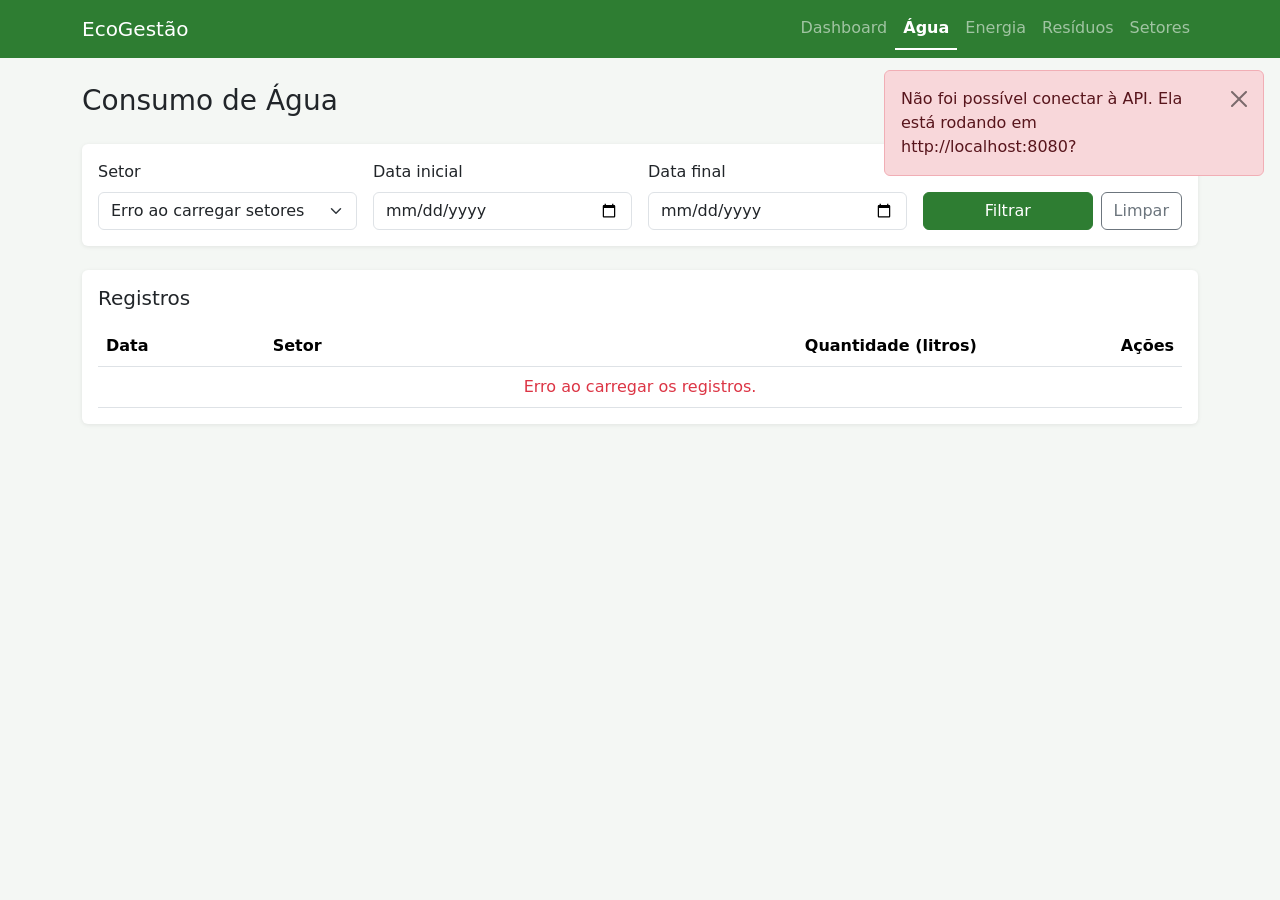
<file: src/main/resources/static/agua.html>
<!DOCTYPE html>
<html lang="pt-BR">
<head>
  <meta charset="UTF-8">
  <meta name="viewport" content="width=device-width, initial-scale=1.0">
  <title>Consumo de Água | EcoGestão</title>
  <link href="https://cdn.jsdelivr.net/npm/bootstrap@5.3.3/dist/css/bootstrap.min.css" rel="stylesheet">
  <link href="css/style.css" rel="stylesheet">
</head>
<body data-modulo="agua" data-unidade="litros">

  <nav class="navbar navbar-expand-lg navbar-dark navbar-eco">
    <div class="container">
      <a class="navbar-brand" href="index.html">EcoGestão</a>
      <button class="navbar-toggler" type="button" data-bs-toggle="collapse" data-bs-target="#menu">
        <span class="navbar-toggler-icon"></span>
      </button>
      <div class="collapse navbar-collapse" id="menu">
        <ul class="navbar-nav ms-auto">
          <li class="nav-item"><a class="nav-link" href="index.html">Dashboard</a></li>
          <li class="nav-item"><a class="nav-link" href="agua.html">Água</a></li>
          <li class="nav-item"><a class="nav-link" href="energia.html">Energia</a></li>
          <li class="nav-item"><a class="nav-link" href="residuos.html">Resíduos</a></li>
          <li class="nav-item"><a class="nav-link" href="setores.html">Setores</a></li>
        </ul>
      </div>
    </div>
  </nav>

  <div id="alertas"></div>

  <main class="container my-4">
    <div class="d-flex flex-wrap justify-content-between align-items-center gap-2 mb-4">
      <h1 class="h3 mb-0">Consumo de Água</h1>
      <button class="btn btn-eco" id="btn-novo">Novo registro</button>
    </div>

    <!-- Filtros -->
    <div class="card mb-4">
      <div class="card-body">
        <form id="form-filtros" class="row g-3 align-items-end">
          <div class="col-md-3">
            <label for="filtro-setor" class="form-label">Setor</label>
            <select class="form-select" id="filtro-setor"></select>
          </div>
          <div class="col-6 col-md-3">
            <label for="filtro-inicio" class="form-label">Data inicial</label>
            <input type="date" class="form-control" id="filtro-inicio">
          </div>
          <div class="col-6 col-md-3">
            <label for="filtro-fim" class="form-label">Data final</label>
            <input type="date" class="form-control" id="filtro-fim">
          </div>
          <div class="col-md-3 d-flex gap-2">
            <button type="submit" class="btn btn-eco flex-fill">Filtrar</button>
            <button type="button" class="btn btn-outline-secondary" id="btn-limpar">Limpar</button>
          </div>
        </form>
      </div>
    </div>

    <!-- Tabela -->
    <div class="card">
      <div class="card-body">
        <div class="d-flex justify-content-between align-items-center mb-3">
          <h2 class="h5 mb-0">Registros</h2>
          <small class="text-muted" id="total-registros"></small>
        </div>
        <div class="table-responsive">
          <table class="table table-hover align-middle mb-0">
            <thead>
              <tr>
                <th>Data</th>
                <th>Setor</th>
                <th class="text-end">Quantidade (litros)</th>
                <th class="text-end">Ações</th>
              </tr>
            </thead>
            <tbody id="tabela-registros">
              <tr><td colspan="4" class="estado-vazio">Carregando...</td></tr>
            </tbody>
          </table>
        </div>
      </div>
    </div>
  </main>

  <!-- Modal de cadastro/edição -->
  <div class="modal fade" id="modal-registro" tabindex="-1" aria-hidden="true">
    <div class="modal-dialog">
      <form class="modal-content" id="form-registro" novalidate>
        <div class="modal-header">
          <h2 class="modal-title h5" id="titulo-modal">Novo registro</h2>
          <button type="button" class="btn-close" data-bs-dismiss="modal" aria-label="Fechar"></button>
        </div>
        <div class="modal-body">
          <input type="hidden" id="registro-id">
          <div class="mb-3">
            <label for="registro-setor" class="form-label">Setor *</label>
            <select class="form-select" id="registro-setor" required></select>
            <div class="invalid-feedback">Escolha um setor.</div>
          </div>
          <div class="mb-3">
            <label for="registro-data" class="form-label">Data *</label>
            <input type="date" class="form-control" id="registro-data" required>
            <div class="invalid-feedback">Informe uma data que não seja futura.</div>
          </div>
          <div class="mb-3">
            <label for="registro-quantidade" class="form-label">Quantidade (litros) *</label>
            <input type="number" class="form-control" id="registro-quantidade" min="0.01" step="0.01" required>
            <div class="invalid-feedback">A quantidade deve ser maior que zero.</div>
          </div>
        </div>
        <div class="modal-footer">
          <button type="button" class="btn btn-outline-secondary" data-bs-dismiss="modal">Cancelar</button>
          <button type="submit" class="btn btn-eco" id="btn-salvar">Salvar</button>
        </div>
      </form>
    </div>
  </div>

  <!-- Modal de confirmação de exclusão -->
  <div class="modal fade" id="modal-excluir" tabindex="-1" aria-hidden="true">
    <div class="modal-dialog modal-dialog-centered">
      <div class="modal-content">
        <div class="modal-header">
          <h2 class="modal-title h5">Excluir registro?</h2>
          <button type="button" class="btn-close" data-bs-dismiss="modal" aria-label="Fechar"></button>
        </div>
        <div class="modal-body">
          <p class="mb-1">Esta ação não pode ser desfeita.</p>
          <p class="fw-semibold mb-0" id="texto-excluir"></p>
        </div>
        <div class="modal-footer">
          <button type="button" class="btn btn-outline-secondary" data-bs-dismiss="modal">Cancelar</button>
          <button type="button" class="btn btn-danger" id="btn-confirmar-excluir">Excluir</button>
        </div>
      </div>
    </div>
  </div>

  <script src="https://cdn.jsdelivr.net/npm/bootstrap@5.3.3/dist/js/bootstrap.bundle.min.js"></script>
  <script src="js/api.js"></script>
  <script src="js/utils.js"></script>
  <script src="js/consumo.js"></script>
</body>
</html>
</file>
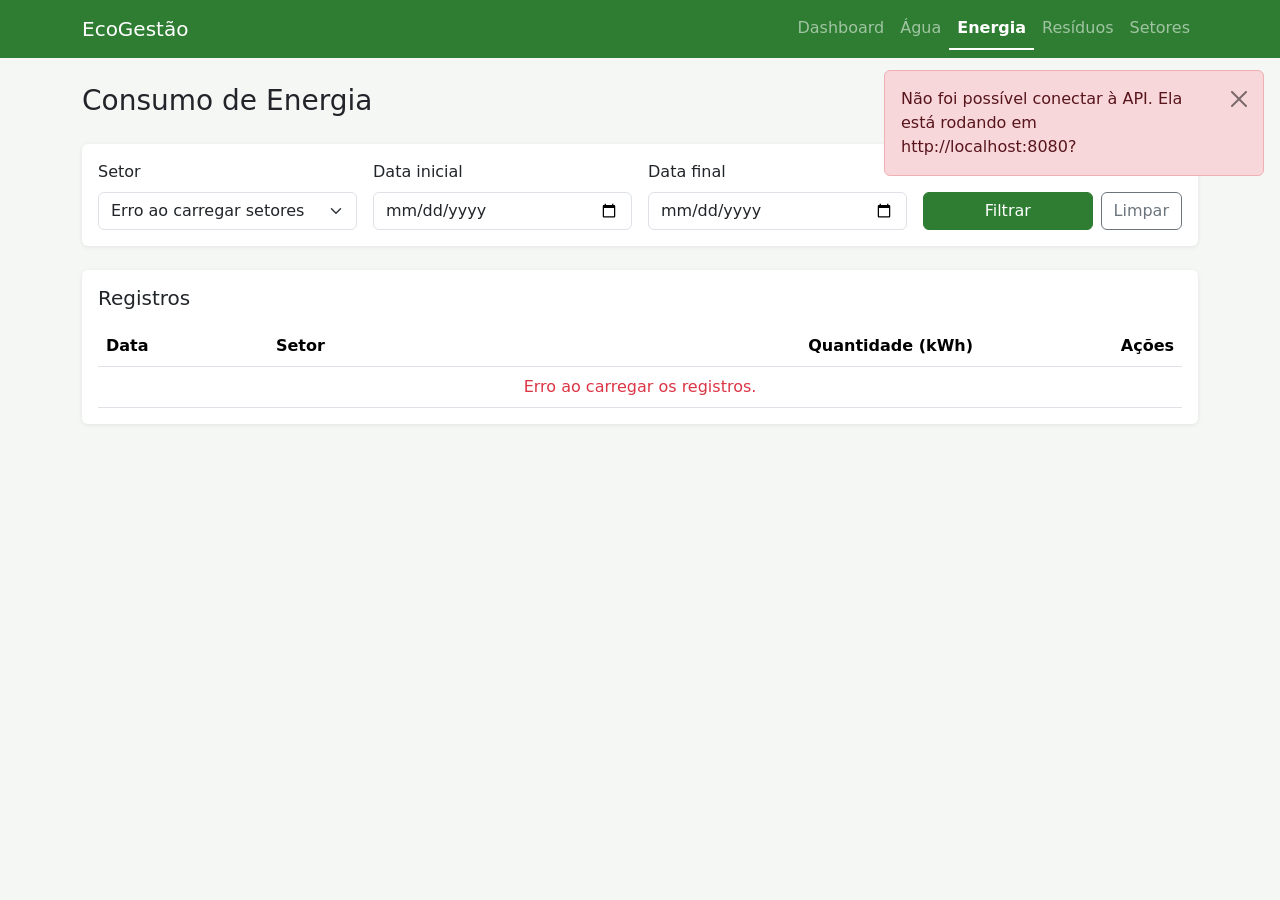
<file: src/main/resources/static/energia.html>
<!DOCTYPE html>
<html lang="pt-BR">
<head>
  <meta charset="UTF-8">
  <meta name="viewport" content="width=device-width, initial-scale=1.0">
  <title>Consumo de Energia | EcoGestão</title>
  <link href="https://cdn.jsdelivr.net/npm/bootstrap@5.3.3/dist/css/bootstrap.min.css" rel="stylesheet">
  <link href="css/style.css" rel="stylesheet">
</head>
<body data-modulo="energia" data-unidade="kWh">

  <nav class="navbar navbar-expand-lg navbar-dark navbar-eco">
    <div class="container">
      <a class="navbar-brand" href="index.html">EcoGestão</a>
      <button class="navbar-toggler" type="button" data-bs-toggle="collapse" data-bs-target="#menu">
        <span class="navbar-toggler-icon"></span>
      </button>
      <div class="collapse navbar-collapse" id="menu">
        <ul class="navbar-nav ms-auto">
          <li class="nav-item"><a class="nav-link" href="index.html">Dashboard</a></li>
          <li class="nav-item"><a class="nav-link" href="agua.html">Água</a></li>
          <li class="nav-item"><a class="nav-link" href="energia.html">Energia</a></li>
          <li class="nav-item"><a class="nav-link" href="residuos.html">Resíduos</a></li>
          <li class="nav-item"><a class="nav-link" href="setores.html">Setores</a></li>
        </ul>
      </div>
    </div>
  </nav>

  <div id="alertas"></div>

  <main class="container my-4">
    <div class="d-flex flex-wrap justify-content-between align-items-center gap-2 mb-4">
      <h1 class="h3 mb-0">Consumo de Energia</h1>
      <button class="btn btn-eco" id="btn-novo">Novo registro</button>
    </div>

    <!-- Filtros -->
    <div class="card mb-4">
      <div class="card-body">
        <form id="form-filtros" class="row g-3 align-items-end">
          <div class="col-md-3">
            <label for="filtro-setor" class="form-label">Setor</label>
            <select class="form-select" id="filtro-setor"></select>
          </div>
          <div class="col-6 col-md-3">
            <label for="filtro-inicio" class="form-label">Data inicial</label>
            <input type="date" class="form-control" id="filtro-inicio">
          </div>
          <div class="col-6 col-md-3">
            <label for="filtro-fim" class="form-label">Data final</label>
            <input type="date" class="form-control" id="filtro-fim">
          </div>
          <div class="col-md-3 d-flex gap-2">
            <button type="submit" class="btn btn-eco flex-fill">Filtrar</button>
            <button type="button" class="btn btn-outline-secondary" id="btn-limpar">Limpar</button>
          </div>
        </form>
      </div>
    </div>

    <!-- Tabela -->
    <div class="card">
      <div class="card-body">
        <div class="d-flex justify-content-between align-items-center mb-3">
          <h2 class="h5 mb-0">Registros</h2>
          <small class="text-muted" id="total-registros"></small>
        </div>
        <div class="table-responsive">
          <table class="table table-hover align-middle mb-0">
            <thead>
              <tr>
                <th>Data</th>
                <th>Setor</th>
                <th class="text-end">Quantidade (kWh)</th>
                <th class="text-end">Ações</th>
              </tr>
            </thead>
            <tbody id="tabela-registros">
              <tr><td colspan="4" class="estado-vazio">Carregando...</td></tr>
            </tbody>
          </table>
        </div>
      </div>
    </div>
  </main>

  <!-- Modal de cadastro/edição -->
  <div class="modal fade" id="modal-registro" tabindex="-1" aria-hidden="true">
    <div class="modal-dialog">
      <form class="modal-content" id="form-registro" novalidate>
        <div class="modal-header">
          <h2 class="modal-title h5" id="titulo-modal">Novo registro</h2>
          <button type="button" class="btn-close" data-bs-dismiss="modal" aria-label="Fechar"></button>
        </div>
        <div class="modal-body">
          <input type="hidden" id="registro-id">
          <div class="mb-3">
            <label for="registro-setor" class="form-label">Setor *</label>
            <select class="form-select" id="registro-setor" required></select>
            <div class="invalid-feedback">Escolha um setor.</div>
          </div>
          <div class="mb-3">
            <label for="registro-data" class="form-label">Data *</label>
            <input type="date" class="form-control" id="registro-data" required>
            <div class="invalid-feedback">Informe uma data que não seja futura.</div>
          </div>
          <div class="mb-3">
            <label for="registro-quantidade" class="form-label">Quantidade (kWh) *</label>
            <input type="number" class="form-control" id="registro-quantidade" min="0.01" step="0.01" required>
            <div class="invalid-feedback">A quantidade deve ser maior que zero.</div>
          </div>
        </div>
        <div class="modal-footer">
          <button type="button" class="btn btn-outline-secondary" data-bs-dismiss="modal">Cancelar</button>
          <button type="submit" class="btn btn-eco" id="btn-salvar">Salvar</button>
        </div>
      </form>
    </div>
  </div>

  <!-- Modal de confirmação de exclusão -->
  <div class="modal fade" id="modal-excluir" tabindex="-1" aria-hidden="true">
    <div class="modal-dialog modal-dialog-centered">
      <div class="modal-content">
        <div class="modal-header">
          <h2 class="modal-title h5">Excluir registro?</h2>
          <button type="button" class="btn-close" data-bs-dismiss="modal" aria-label="Fechar"></button>
        </div>
        <div class="modal-body">
          <p class="mb-1">Esta ação não pode ser desfeita.</p>
          <p class="fw-semibold mb-0" id="texto-excluir"></p>
        </div>
        <div class="modal-footer">
          <button type="button" class="btn btn-outline-secondary" data-bs-dismiss="modal">Cancelar</button>
          <button type="button" class="btn btn-danger" id="btn-confirmar-excluir">Excluir</button>
        </div>
      </div>
    </div>
  </div>

  <script src="https://cdn.jsdelivr.net/npm/bootstrap@5.3.3/dist/js/bootstrap.bundle.min.js"></script>
  <script src="js/api.js"></script>
  <script src="js/utils.js"></script>
  <script src="js/consumo.js"></script>
</body>
</html>
</file>
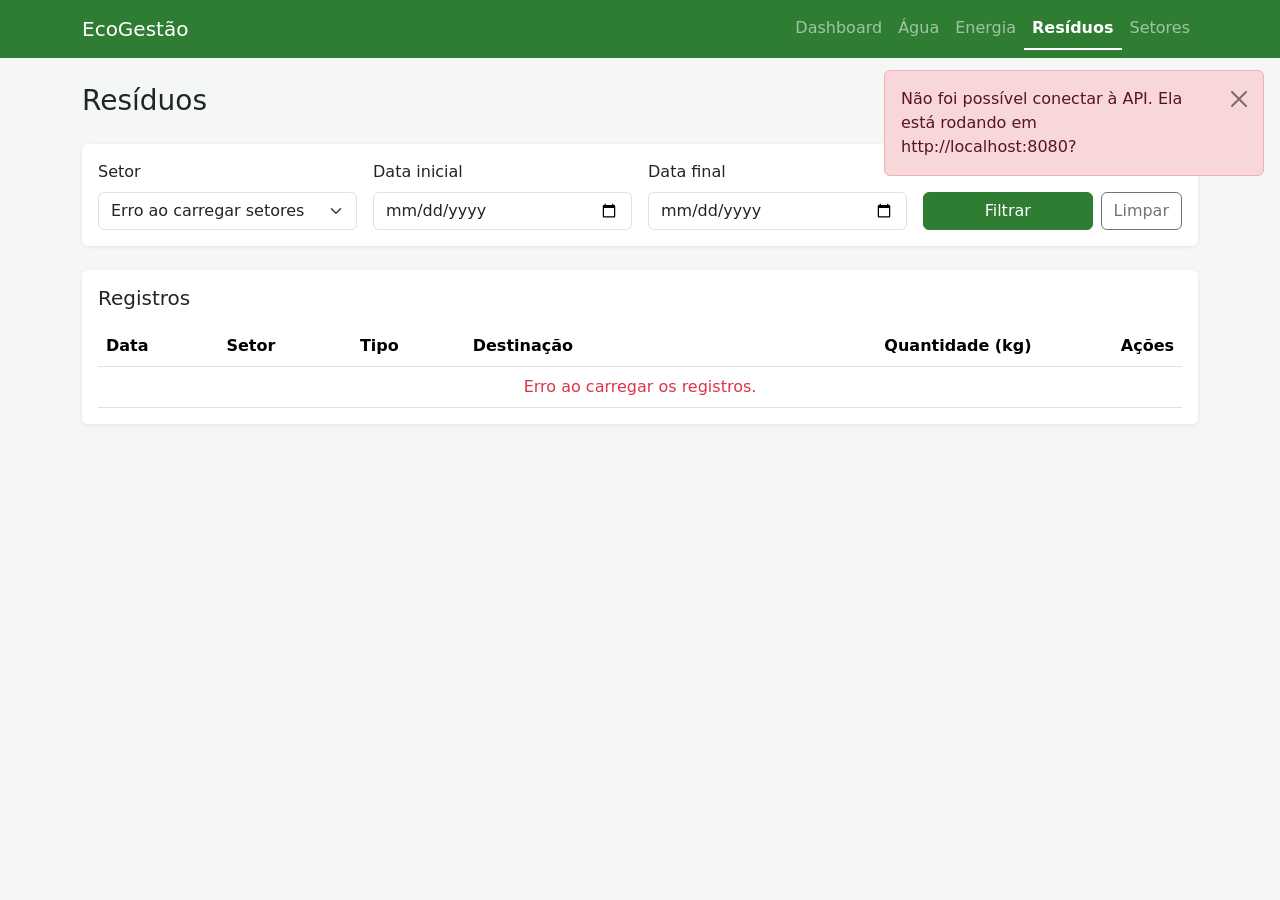
<file: src/main/resources/static/residuos.html>
<!DOCTYPE html>
<html lang="pt-BR">
<head>
  <meta charset="UTF-8">
  <meta name="viewport" content="width=device-width, initial-scale=1.0">
  <title>Resíduos | EcoGestão</title>
  <link href="https://cdn.jsdelivr.net/npm/bootstrap@5.3.3/dist/css/bootstrap.min.css" rel="stylesheet">
  <link href="css/style.css" rel="stylesheet">
</head>
<body data-modulo="residuos" data-unidade="kg">

  <nav class="navbar navbar-expand-lg navbar-dark navbar-eco">
    <div class="container">
      <a class="navbar-brand" href="index.html">EcoGestão</a>
      <button class="navbar-toggler" type="button" data-bs-toggle="collapse" data-bs-target="#menu">
        <span class="navbar-toggler-icon"></span>
      </button>
      <div class="collapse navbar-collapse" id="menu">
        <ul class="navbar-nav ms-auto">
          <li class="nav-item"><a class="nav-link" href="index.html">Dashboard</a></li>
          <li class="nav-item"><a class="nav-link" href="agua.html">Água</a></li>
          <li class="nav-item"><a class="nav-link" href="energia.html">Energia</a></li>
          <li class="nav-item"><a class="nav-link" href="residuos.html">Resíduos</a></li>
          <li class="nav-item"><a class="nav-link" href="setores.html">Setores</a></li>
        </ul>
      </div>
    </div>
  </nav>

  <div id="alertas"></div>

  <main class="container my-4">
    <div class="d-flex flex-wrap justify-content-between align-items-center gap-2 mb-4">
      <h1 class="h3 mb-0">Resíduos</h1>
      <button class="btn btn-eco" id="btn-novo">Novo registro</button>
    </div>

    <!-- Filtros -->
    <div class="card mb-4">
      <div class="card-body">
        <form id="form-filtros" class="row g-3 align-items-end">
          <div class="col-md-3">
            <label for="filtro-setor" class="form-label">Setor</label>
            <select class="form-select" id="filtro-setor"></select>
          </div>
          <div class="col-6 col-md-3">
            <label for="filtro-inicio" class="form-label">Data inicial</label>
            <input type="date" class="form-control" id="filtro-inicio">
          </div>
          <div class="col-6 col-md-3">
            <label for="filtro-fim" class="form-label">Data final</label>
            <input type="date" class="form-control" id="filtro-fim">
          </div>
          <div class="col-md-3 d-flex gap-2">
            <button type="submit" class="btn btn-eco flex-fill">Filtrar</button>
            <button type="button" class="btn btn-outline-secondary" id="btn-limpar">Limpar</button>
          </div>
        </form>
      </div>
    </div>

    <!-- Tabela -->
    <div class="card">
      <div class="card-body">
        <div class="d-flex justify-content-between align-items-center mb-3">
          <h2 class="h5 mb-0">Registros</h2>
          <small class="text-muted" id="total-registros"></small>
        </div>
        <div class="table-responsive">
          <table class="table table-hover align-middle mb-0">
            <thead>
              <tr>
                <th>Data</th>
                <th>Setor</th>
                <th>Tipo</th>
                <th>Destinação</th>
                <th class="text-end">Quantidade (kg)</th>
                <th class="text-end">Ações</th>
              </tr>
            </thead>
            <tbody id="tabela-registros">
              <tr><td colspan="6" class="estado-vazio">Carregando...</td></tr>
            </tbody>
          </table>
        </div>
      </div>
    </div>
  </main>

  <!-- Modal de cadastro/edição -->
  <div class="modal fade" id="modal-registro" tabindex="-1" aria-hidden="true">
    <div class="modal-dialog">
      <form class="modal-content" id="form-registro" novalidate>
        <div class="modal-header">
          <h2 class="modal-title h5" id="titulo-modal">Novo registro</h2>
          <button type="button" class="btn-close" data-bs-dismiss="modal" aria-label="Fechar"></button>
        </div>
        <div class="modal-body">
          <input type="hidden" id="registro-id">
          <div class="mb-3">
            <label for="registro-setor" class="form-label">Setor *</label>
            <select class="form-select" id="registro-setor" required></select>
            <div class="invalid-feedback">Escolha um setor.</div>
          </div>
          <div class="mb-3">
            <label for="registro-data" class="form-label">Data *</label>
            <input type="date" class="form-control" id="registro-data" required>
            <div class="invalid-feedback">Informe uma data que não seja futura.</div>
          </div>
          <div class="row g-3 mb-3">
            <div class="col-sm-6">
              <label for="registro-tipo" class="form-label">Tipo *</label>
              <select class="form-select" id="registro-tipo" required></select>
              <div class="invalid-feedback">Escolha o tipo de resíduo.</div>
            </div>
            <div class="col-sm-6">
              <label for="registro-destinacao" class="form-label">Destinação *</label>
              <select class="form-select" id="registro-destinacao" required></select>
              <div class="invalid-feedback">Escolha a destinação.</div>
            </div>
          </div>
          <div class="mb-3">
            <label for="registro-quantidade" class="form-label">Quantidade (kg) *</label>
            <input type="number" class="form-control" id="registro-quantidade" min="0.01" step="0.01" required>
            <div class="invalid-feedback">A quantidade deve ser maior que zero.</div>
          </div>
        </div>
        <div class="modal-footer">
          <button type="button" class="btn btn-outline-secondary" data-bs-dismiss="modal">Cancelar</button>
          <button type="submit" class="btn btn-eco" id="btn-salvar">Salvar</button>
        </div>
      </form>
    </div>
  </div>

  <!-- Modal de confirmação de exclusão -->
  <div class="modal fade" id="modal-excluir" tabindex="-1" aria-hidden="true">
    <div class="modal-dialog modal-dialog-centered">
      <div class="modal-content">
        <div class="modal-header">
          <h2 class="modal-title h5">Excluir registro?</h2>
          <button type="button" class="btn-close" data-bs-dismiss="modal" aria-label="Fechar"></button>
        </div>
        <div class="modal-body">
          <p class="mb-1">Esta ação não pode ser desfeita.</p>
          <p class="fw-semibold mb-0" id="texto-excluir"></p>
        </div>
        <div class="modal-footer">
          <button type="button" class="btn btn-outline-secondary" data-bs-dismiss="modal">Cancelar</button>
          <button type="button" class="btn btn-danger" id="btn-confirmar-excluir">Excluir</button>
        </div>
      </div>
    </div>
  </div>

  <script src="https://cdn.jsdelivr.net/npm/bootstrap@5.3.3/dist/js/bootstrap.bundle.min.js"></script>
  <script src="js/api.js"></script>
  <script src="js/utils.js"></script>
  <script src="js/consumo.js"></script>
</body>
</html>
</file>
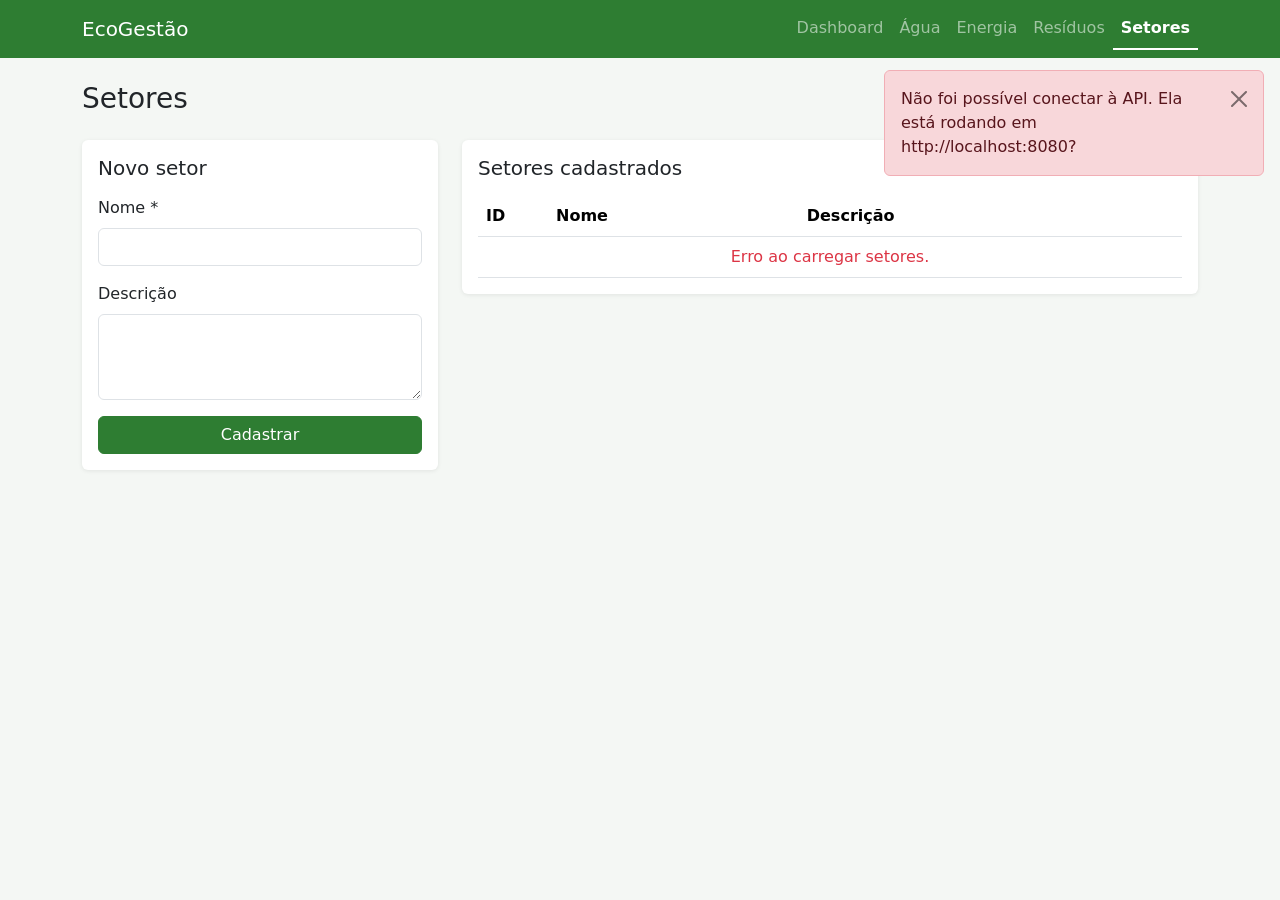
<file: src/main/resources/static/setores.html>
<!DOCTYPE html>
<html lang="pt-BR">
<head>
  <meta charset="UTF-8">
  <meta name="viewport" content="width=device-width, initial-scale=1.0">
  <title>Setores | EcoGestão</title>
  <link href="https://cdn.jsdelivr.net/npm/bootstrap@5.3.3/dist/css/bootstrap.min.css" rel="stylesheet">
  <link href="css/style.css" rel="stylesheet">
</head>
<body>

  <nav class="navbar navbar-expand-lg navbar-dark navbar-eco">
    <div class="container">
      <a class="navbar-brand" href="index.html">EcoGestão</a>
      <button class="navbar-toggler" type="button" data-bs-toggle="collapse" data-bs-target="#menu">
        <span class="navbar-toggler-icon"></span>
      </button>
      <div class="collapse navbar-collapse" id="menu">
        <ul class="navbar-nav ms-auto">
          <li class="nav-item"><a class="nav-link" href="index.html">Dashboard</a></li>
          <li class="nav-item"><a class="nav-link" href="agua.html">Água</a></li>
          <li class="nav-item"><a class="nav-link" href="energia.html">Energia</a></li>
          <li class="nav-item"><a class="nav-link" href="residuos.html">Resíduos</a></li>
          <li class="nav-item"><a class="nav-link" href="setores.html">Setores</a></li>
        </ul>
      </div>
    </div>
  </nav>

  <div id="alertas"></div>

  <main class="container my-4">
    <h1 class="h3 mb-4">Setores</h1>

    <div class="row g-4">
      <!-- Formulário de cadastro -->
      <div class="col-lg-4">
        <div class="card">
          <div class="card-body">
            <h2 class="h5 mb-3">Novo setor</h2>
            <form id="form-setor" novalidate>
              <div class="mb-3">
                <label for="nome" class="form-label">Nome *</label>
                <input type="text" class="form-control" id="nome" maxlength="100" required>
              </div>
              <div class="mb-3">
                <label for="descricao" class="form-label">Descrição</label>
                <textarea class="form-control" id="descricao" rows="3" maxlength="255"></textarea>
              </div>
              <button type="submit" class="btn btn-eco w-100" id="btn-salvar">Cadastrar</button>
            </form>
          </div>
        </div>
      </div>

      <!-- Lista de setores -->
      <div class="col-lg-8">
        <div class="card">
          <div class="card-body">
            <h2 class="h5 mb-3">Setores cadastrados</h2>
            <div class="table-responsive">
              <table class="table table-hover align-middle mb-0">
                <thead>
                  <tr>
                    <th style="width: 70px;">ID</th>
                    <th>Nome</th>
                    <th>Descrição</th>
                  </tr>
                </thead>
                <tbody id="tabela-setores">
                  <tr><td colspan="3" class="estado-vazio">Carregando...</td></tr>
                </tbody>
              </table>
            </div>
          </div>
        </div>
      </div>
    </div>
  </main>

  <script src="https://cdn.jsdelivr.net/npm/bootstrap@5.3.3/dist/js/bootstrap.bundle.min.js"></script>
  <script src="js/api.js"></script>
  <script src="js/utils.js"></script>
  <script src="js/setores.js"></script>
</body>
</html>
</file>
<file: src/main/resources/static/css/style.css>
:root {
  --eco-verde: #2e7d32;
  --eco-verde-escuro: #1b5e20;
  --eco-fundo: #f4f7f4;
}

body {
  background-color: var(--eco-fundo);
}

.navbar-eco {
  background-color: var(--eco-verde);
}

.navbar-eco .nav-link.active {
  font-weight: 600;
  border-bottom: 2px solid #fff;
}

.btn-eco {
  background-color: var(--eco-verde);
  border-color: var(--eco-verde);
  color: #fff;
}

.btn-eco:hover {
  background-color: var(--eco-verde-escuro);
  border-color: var(--eco-verde-escuro);
  color: #fff;
}

.card {
  border: none;
  box-shadow: 0 1px 4px rgba(0, 0, 0, 0.08);
}

#alertas {
  position: fixed;
  top: 70px;
  right: 16px;
  z-index: 1080;
  max-width: 380px;
}

.estado-vazio {
  text-align: center;
  color: #6c757d;
  padding: 2rem 0;
}

/* ---------- Dashboard ---------- */

.grafico {
  position: relative;
  height: 260px;
}

/* Mensagem por cima do gráfico: carregando, sem dados ou erro */
.grafico-msg {
  position: absolute;
  inset: 0;
  display: none;
  align-items: center;
  justify-content: center;
  text-align: center;
  color: #6c757d;
  background: rgba(255, 255, 255, 0.85);
  font-size: 0.95rem;
}

.grafico[data-estado="carregando"] .grafico-msg,
.grafico[data-estado="vazio"] .grafico-msg,
.grafico[data-estado="erro"] .grafico-msg,
.grafico[data-estado="aguardando"] .grafico-msg {
  display: flex;
}

.grafico[data-estado="erro"] .grafico-msg {
  color: #dc3545;
}
</file>
